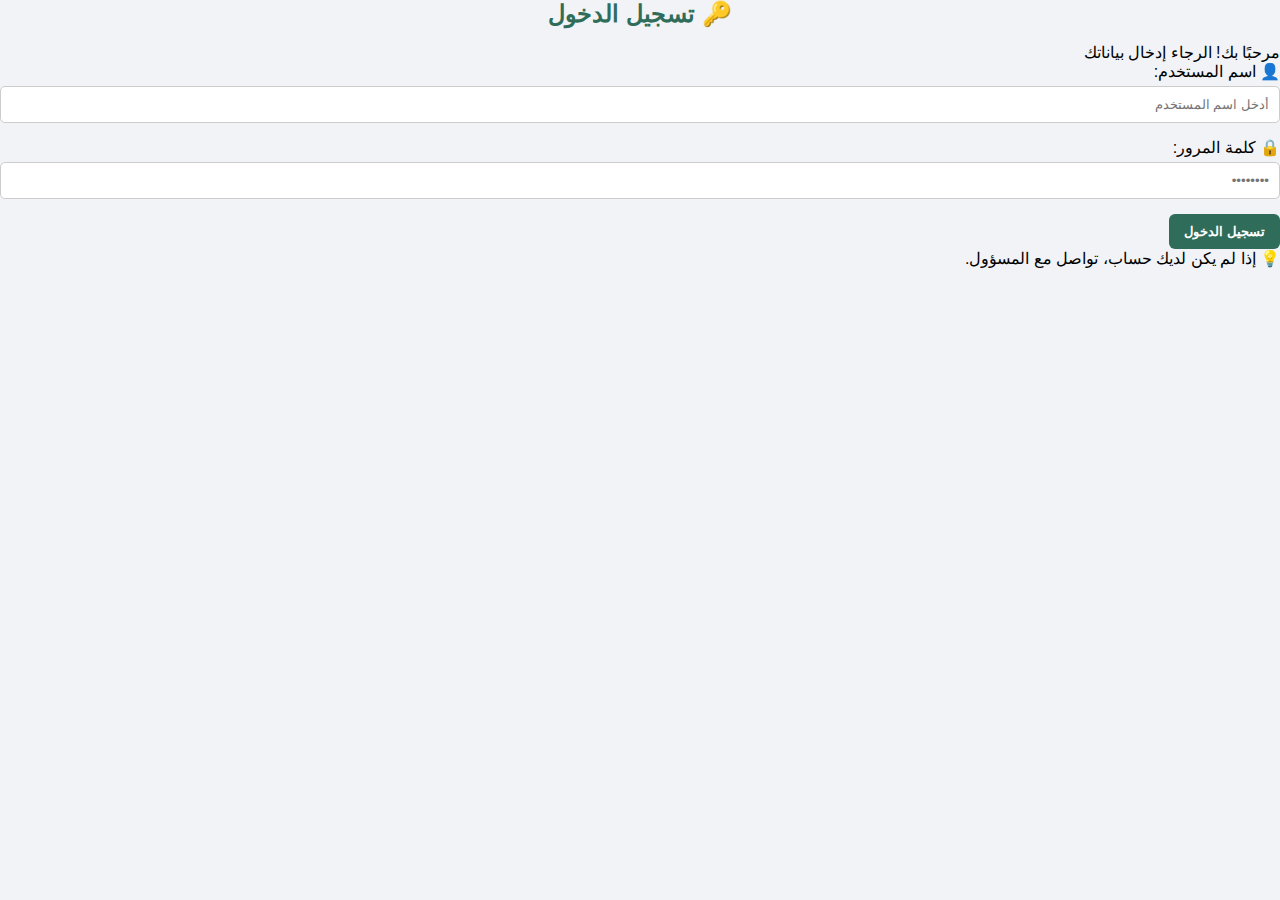
<file: login.html>
<!DOCTYPE html>
<html lang="ar">
<head>
    <meta charset="UTF-8">
    <meta name="viewport" content="width=device-width, initial-scale=1.0">
    <title>تسجيل الدخول</title>
    <link rel="stylesheet" href="styles.css">
</head>
<body class="login-body">

    <div class="login-container">
        <h2>🔑 تسجيل الدخول</h2>
        <p>مرحبًا بك! الرجاء إدخال بياناتك</p>
        
        <form id="loginForm">
            <label for="username">👤 اسم المستخدم:</label>
            <input type="text" id="username" placeholder="أدخل اسم المستخدم" required>

            <label for="password">🔒 كلمة المرور:</label>
            <input type="password" id="password" placeholder="••••••••" required>

            <button type="submit">تسجيل الدخول</button>

            <p id="errorMessage" class="error"></p>
        </form>

        <p class="info">💡 إذا لم يكن لديك حساب، تواصل مع المسؤول.</p>
    </div>

    <script src="auth.js"></script>
</body>
</html>
</file>
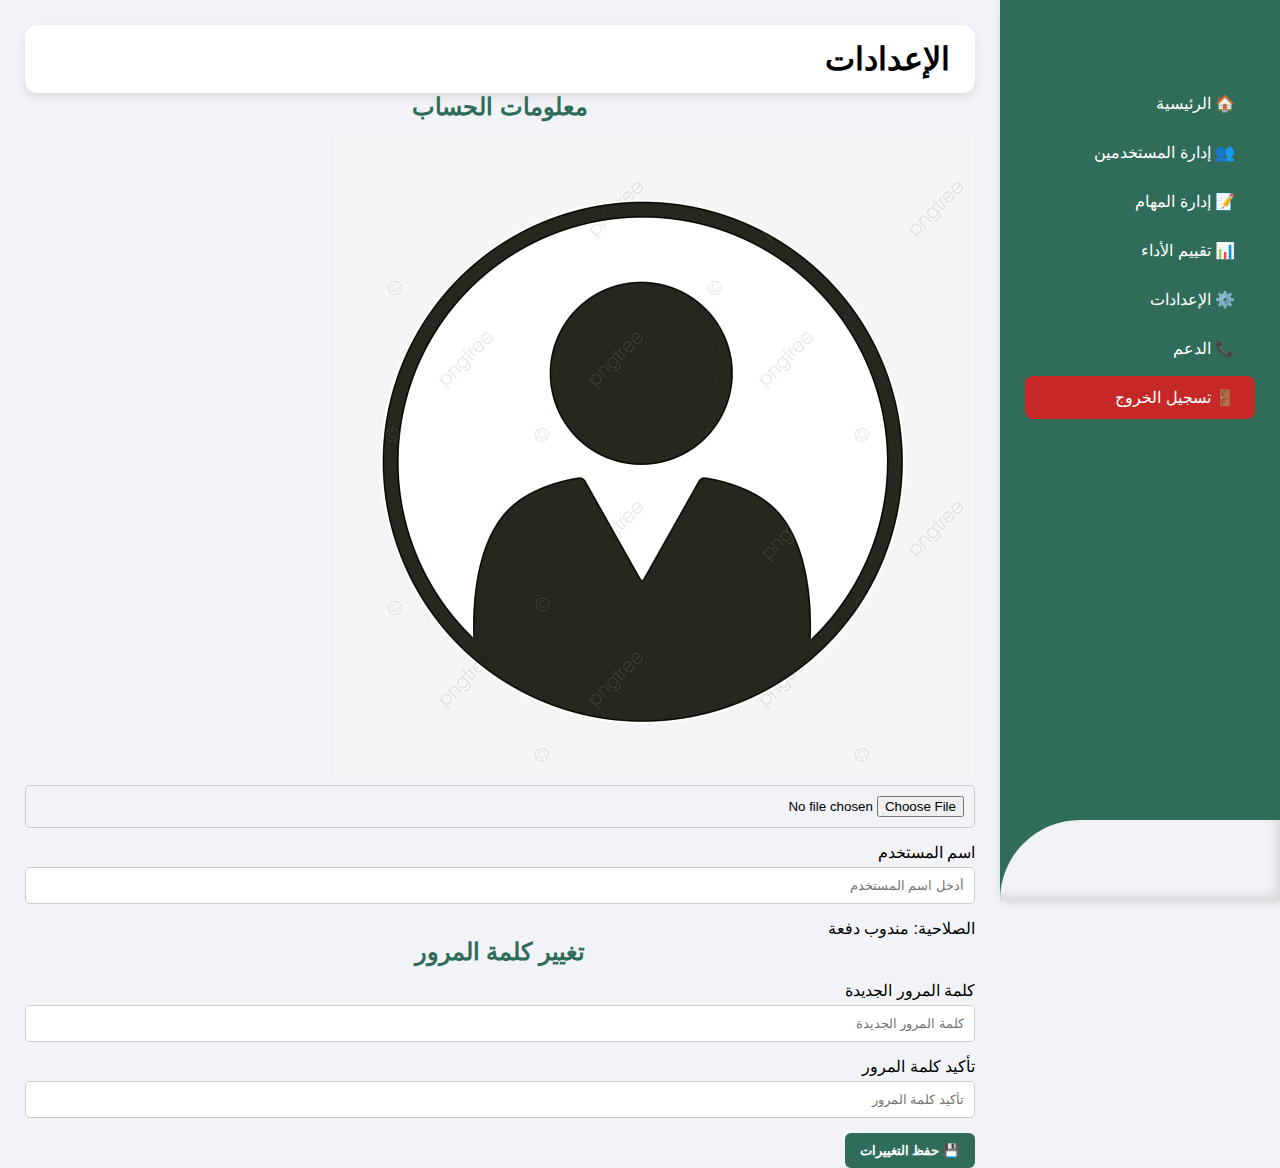
<file: settings.html>
<!DOCTYPE html>
<html lang="ar">
<head>
    <meta charset="UTF-8">
    <meta name="viewport" content="width=device-width, initial-scale=1.0">
    <title>الإعدادات</title>
    <link rel="stylesheet" href="styles.css">
</head>
<body>

    <div class="dashboard-container">
        <aside class="sidebar">
            <h2>M - SoftTech</h2>
            <ul>
                <li><a href="index.html">🏠 الرئيسية</a></li>
                <li><a href="users.html">👥 إدارة المستخدمين</a></li>
                <li><a href="tasks.html">📝 إدارة المهام</a></li>
                <li><a href="performance.html">📊 تقييم الأداء</a></li>
                <li><a href="settings.html">⚙️ الإعدادات</a></li>
                <li><a href="support.html">📞 الدعم</a></li>
                <li class="logout"><a href="#">🚪 تسجيل الخروج</a></li>
            </ul>
        </aside>

        <main class="main-content">
            <header>
                <h1>الإعدادات</h1>
            </header>

            <section class="settings-container">
                <h2>معلومات الحساب</h2>

                <!-- صورة المستخدم -->
                <div class="profile-image">
                    <img id="userAvatar" src="pngtree-character-default-avatar-image_2237203.jpg" alt="الصورة الافتراضية">
                    <input type="file" id="uploadAvatar" accept="image/*">
                </div>

                <!-- اسم المستخدم -->
                <label for="username">اسم المستخدم</label>
                <input type="text" id="username" placeholder="أدخل اسم المستخدم">

                <!-- صلاحية المستخدم -->
                <label>الصلاحية:</label>
                <span id="userRole">مندوب دفعة</span>

                <!-- كلمة المرور -->
                <h2>تغيير كلمة المرور</h2>
                <label for="newPassword">كلمة المرور الجديدة</label>
                <input type="password" id="newPassword" placeholder="كلمة المرور الجديدة">

                <label for="confirmPassword">تأكيد كلمة المرور</label>
                <input type="password" id="confirmPassword" placeholder="تأكيد كلمة المرور">

                <button onclick="saveSettings()">💾 حفظ التغييرات</button>
            </section>
        </main>
    </div>

    <script>
        // تغيير صورة الحساب
        document.getElementById('uploadAvatar').addEventListener('change', function(event) {
            let reader = new FileReader();
            reader.onload = function(e) {
                document.getElementById('userAvatar').src = e.target.result;
            };
            reader.readAsDataURL(event.target.files[0]);
        });

        // حفظ الإعدادات
        function saveSettings() {
            let username = document.getElementById("username").value;
            let newPassword = document.getElementById("newPassword").value;
            let confirmPassword = document.getElementById("confirmPassword").value;

            if (newPassword !== confirmPassword) {
                alert("❌ خطأ! كلمة المرور غير متطابقة.");
                return;
            }

            alert("✅ تم حفظ الإعدادات بنجاح!");
        }
    </script>

</body>
</html>
</file>
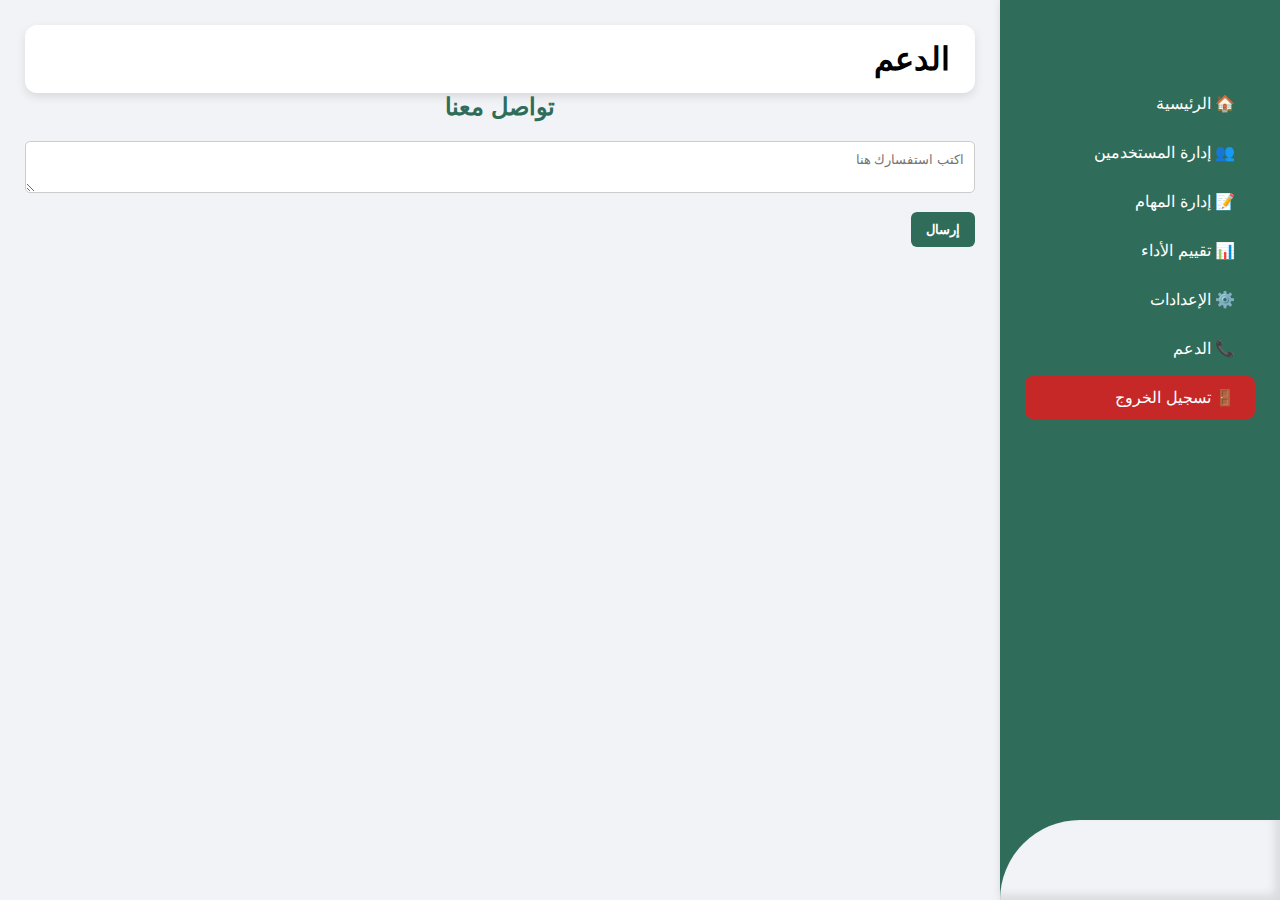
<file: support.html>
<!DOCTYPE html>
<html lang="ar">
<head>
    <meta charset="UTF-8">
    <meta name="viewport" content="width=device-width, initial-scale=1.0">
    <title>الدعم</title>
    <link rel="stylesheet" href="styles.css">
</head>
<body>

    <div class="dashboard-container">
        <aside class="sidebar">
            <h2>M - SoftTech</h2>
            <ul>
                <li><a href="index.html">🏠 الرئيسية</a></li>
                <li><a href="users.html">👥 إدارة المستخدمين</a></li>
                <li><a href="tasks.html">📝 إدارة المهام</a></li>
                <li><a href="performance.html">📊 تقييم الأداء</a></li>
                <li><a href="settings.html">⚙️ الإعدادات</a></li>
                <li><a href="support.html">📞 الدعم</a></li>
                <li class="logout"><a href="#">🚪 تسجيل الخروج</a></li>
            </ul>
        </aside>

        <main class="main-content">
            <header>
                <h1>الدعم</h1>
            </header>

            <section class="support-container">
                <h2>تواصل معنا</h2>
                <textarea placeholder="اكتب استفسارك هنا"></textarea>
                <button>إرسال</button>
            </section>
        </main>
    </div>

</body>
</html>
</file>
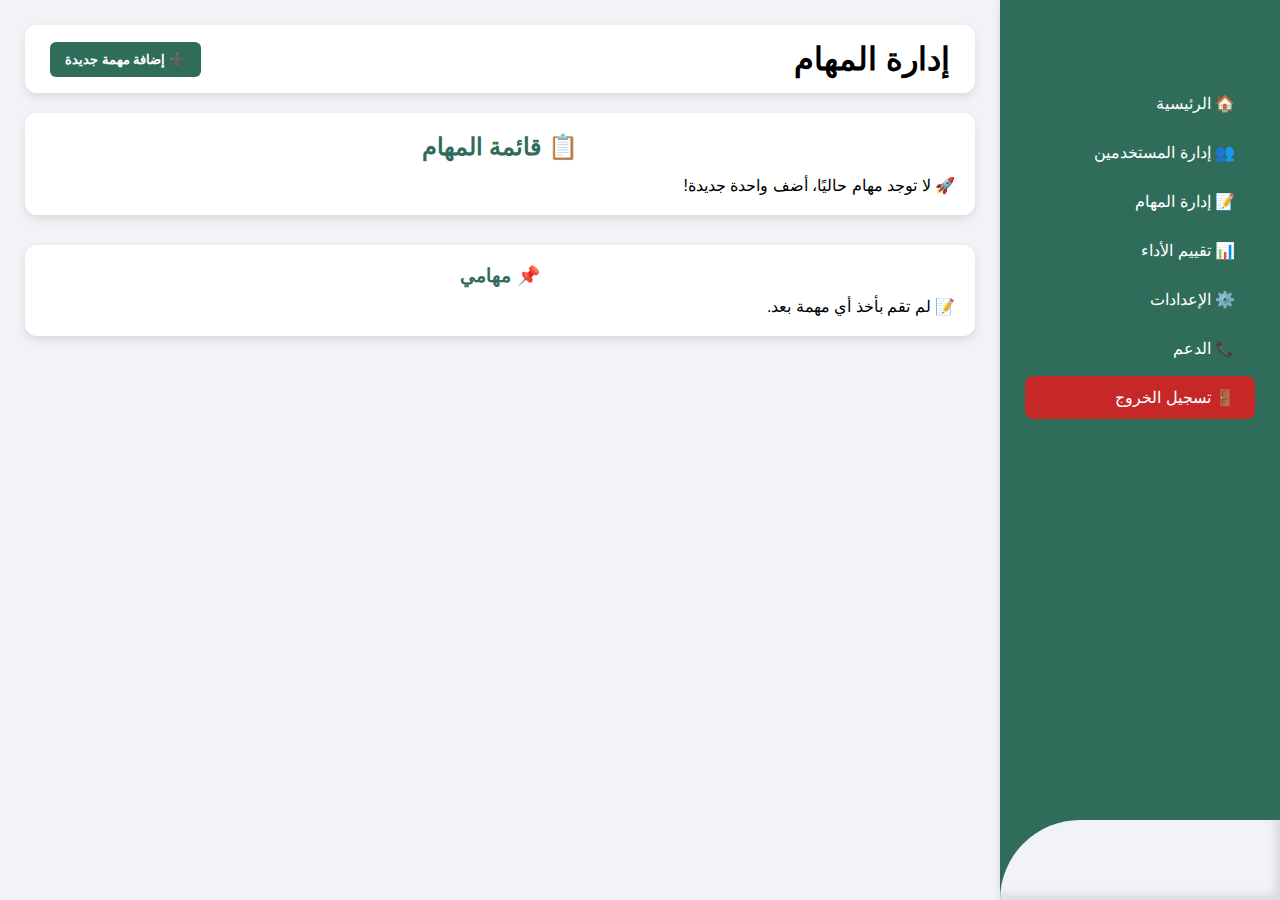
<file: tasks.html>
<!DOCTYPE html>
<html lang="ar">
<head>
    <meta charset="UTF-8">
    <meta name="viewport" content="width=device-width, initial-scale=1.0">
    <title>إدارة المهام</title>
    <link rel="stylesheet" href="styles.css">
</head>
<body>

    <div class="dashboard-container">
        <aside class="sidebar">
            <h2>M - SoftTech</h2>
            <ul>
                <li><a href="index.html">🏠 الرئيسية</a></li>
                <li><a href="users.html">👥 إدارة المستخدمين</a></li>
                <li><a href="tasks.html">📝 إدارة المهام</a></li>
                <li><a href="performance.html">📊 تقييم الأداء</a></li>
                <li><a href="settings.html">⚙️ الإعدادات</a></li>
                <li><a href="support.html">📞 الدعم</a></li>
                <li class="logout"><a href="#">🚪 تسجيل الخروج</a></li>
            </ul>
        </aside>

        <main class="main-content">
            <header>
                <h1>إدارة المهام</h1>
                <button id="openTaskModal">➕ إضافة مهمة جديدة</button>
            </header>

            <section class="task-list">
                <h2>📋 قائمة المهام</h2>
                <div id="tasksContainer">
                    <p>🚀 لا توجد مهام حاليًا، أضف واحدة جديدة!</p>
                </div>
            </section>
            
            <!-- 📌 قسم المهام الخاصة بالمستخدم -->
            <section class="user-tasks">
                <h3>📌 مهامي</h3>
                <ul id="userTasksList">
                    <p>📝 لم تقم بأخذ أي مهمة بعد.</p>
                </ul>
            </section>
            
        </main>
    </div>

    <!-- 🔹 نافذة إضافة مهمة جديدة -->
    <div id="taskModal" class="modal">
        <div class="modal-content">
            <span class="close">&times;</span>
            <h2>إضافة مهمة جديدة</h2>


            <label for="taskName">اسم المهمة:</label>
            <input type="text" id="taskName" placeholder="أدخل اسم المهمة" required>

            <label for="taskDescription">وصف المهمة:</label>
            <textarea id="taskDescription" placeholder="أدخل وصف المهمة"></textarea>

            <label for="taskVisibility">من يستطيع رؤية هذه المهمة؟</label>
            <select id="taskVisibility">
                <option value="معيد">معيد</option>
                <option value="مندوب دفعة">مندوب دفعة</option>
                <option value="مندوب سكشن">مندوب سكشن</option>
                <option value="الكل">الكل</option>
                <option value="مندوب دفعة و سكشن">مندوب دفعة و سكشن</option>
            </select>

            <button id="addTaskBtn">إضافة</button>
        </div>
    </div>

    <script src="main.js"></script>
    <script src="auth.js"></script>
    <script src="api.js"></script>

    <script>
        // عناصر HTML
        const modal = document.getElementById("taskModal");
        const openModalBtn = document.getElementById("openTaskModal");
        const closeModalBtn = document.querySelector(".close");
        const addTaskBtn = document.getElementById("addTaskBtn");
        const tasksContainer = document.getElementById("tasksContainer");
        const userTasksList = document.getElementById("userTasksList");

        // ✅ إظهار النافذة عند النقر على زر الإضافة
        openModalBtn.addEventListener("click", function () {
            modal.style.display = "flex";
        });

        // ✅ إغلاق النافذة عند النقر على زر الإغلاق
        closeModalBtn.addEventListener("click", function () {
            modal.style.display = "none";
        });

        // ✅ إغلاق النافذة عند النقر خارجها
        window.addEventListener("click", function (event) {
            if (event.target === modal) {
                modal.style.display = "none";
            }
        });

        // ✅ إضافة مهمة جديدة
        addTaskBtn.addEventListener("click", function () {
            let taskName = document.getElementById("taskName").value.trim();
            let taskDescription = document.getElementById("taskDescription").value.trim();
            
            if (taskName === "" || taskDescription === "") {
                alert("يرجى ملء جميع الحقول");
                return;
            }

            let taskElement = document.createElement("div");
            taskElement.classList.add("task-card");
            taskElement.innerHTML = `
                <h4>${taskName}</h4>
                <p>${taskDescription}</p>
                <button class="get-task-btn" onclick="claimTask(this)">📌 الحصول على المهمة</button>
            `;

            tasksContainer.appendChild(taskElement);

            // ✅ إخفاء النص الافتراضي
            if (tasksContainer.querySelector("p")) {
                tasksContainer.querySelector("p").style.display = "none";
            }

            // ✅ إغلاق المودال وتنظيف الحقول
            modal.style.display = "none";
            document.getElementById("taskName").value = "";
            document.getElementById("taskDescription").value = "";
        });

        // ✅ الحصول على المهمة ونقلها إلى "مهامي"
        function claimTask(button) {
            let taskElement = button.parentElement;
            let taskTitle = taskElement.querySelector("h4").innerText;
            let taskDetails = taskElement.querySelector("p").innerText;

            let newTaskItem = document.createElement("li");
            newTaskItem.innerHTML = `<strong>${taskTitle}</strong>: ${taskDetails}`;

            userTasksList.appendChild(newTaskItem);

            // ✅ تعطيل المهمة بعد أخذها
            button.remove();
            taskElement.style.opacity = "0.5";
            taskElement.style.pointerEvents = "none";

            // ✅ إخفاء النص الافتراضي
            if (userTasksList.querySelector("p")) {
                userTasksList.querySelector("p").style.display = "none";
            }
        }
    </script>
</body>
</html>
</file>
<file: styles.css>
/* 🌍 إعادة تعيين القيم الافتراضية */
* {
    margin: 0;
    padding: 0;
    box-sizing: border-box;
    font-family: "Tajawal", sans-serif;
}

/* ✅ إعدادات الخلفية العامة */
body {
    background-color: #F1F3F6;
    direction: rtl;
}

/* 🏠 الحاوية الرئيسية */
.dashboard-container {
    display: flex;
    height: 100vh;
}

/* 🎨 الشريط الجانبي مع المنحنى العكسي */
.sidebar {
    width: 280px;
    background: #2F6D5A;
    color: white;
    padding: 25px;
    display: flex;
    flex-direction: column;
    align-items: center;
    position: relative;
    box-shadow: 3px 0 10px rgba(0, 0, 0, 0.2);
    overflow: hidden;
}

/* ✅ إضافة تأثير المنحنى العكسي */
.sidebar::after {
    content: "";
    position: absolute;
    bottom: 0;
    right: 0;
    width: 100%;
    height: 80px;
    background: #F1F3F6;
    border-top-left-radius: 80px;
    box-shadow: inset -5px -5px 10px rgba(0, 0, 0, 0.1);
}

/* 🔹 محتوى القائمة */
.sidebar h2 {
    font-size: 22px;
    margin-bottom: 25px;
    position: relative;
    z-index: 10;
}

.sidebar ul {
    list-style: none;
    width: 100%;
    position: relative;
    z-index: 10;
}

.sidebar ul li {
    padding: 12px 20px;
    cursor: pointer;
    border-radius: 8px;
    margin: 6px 0;
    transition: background 0.3s, transform 0.2s;
}

.sidebar ul li a {
    color: white;
    text-decoration: none;
    display: flex;
    align-items: center;
    font-size: 16px;
}

.sidebar ul li:hover {
    background: #255748;
    transform: scale(1.05);
}

/* ✨ تحسين تسجيل الخروج */
.logout {
    margin-top: auto;
    background: #C62828;
}

.logout:hover {
    background: #B71C1C;
}

/* 📌 المحتوى الرئيسي */
.main-content {
    flex: 1;
    padding: 25px;
    position: relative;
    z-index: 5;
}

/* 🔝 شريط العنوان */
header {
    display: flex;
    justify-content: space-between;
    align-items: center;
    background: white;
    padding: 15px 25px;
    border-radius: 12px;
    box-shadow: 0 4px 10px rgba(0, 0, 0, 0.1);
}

/* 📜 بيانات المستخدم */
.user-info {
    display: flex;
    align-items: center;
}

.user-info img {
    width: 50px;
    height: 50px;
    border-radius: 50%;
    margin-left: 10px;
    border: 2px solid #2F6D5A;
}

/* 📝 البطاقات */
.cards {
    display: flex;
    gap: 15px;
    margin-top: 20px;
}

.card {
    background: white;
    padding: 20px;
    border-radius: 12px;
    flex: 1;
    text-align: center;
    box-shadow: 0 4px 12px rgba(0, 0, 0, 0.1);
    transition: transform 0.2s ease-in-out;
}

.card:hover {
    transform: translateY(-5px);
}

/* 🎨 نافذة إضافة المهمة */
.modal {
    display: none; /* ✅ مخفية عند تحميل الصفحة */
    position: fixed;
    z-index: 1000;
    left: 0;
    top: 0;
    width: 100%;
    height: 100%;
    background-color: rgba(0, 0, 0, 0.5);
    display: flex;
    justify-content: center;
    align-items: center;
}

.modal-content {
    background: white;
    padding: 20px;
    border-radius: 10px;
    width: 400px;
    box-shadow: 0 5px 15px rgba(0, 0, 0, 0.3);
    position: relative;
    text-align: center;
    animation: fadeIn 0.3s ease-in-out; /* ✅ تأثير عند الفتح */
}

/* 🔹 زر الإغلاق */
.close {
    position: absolute;
    top: 10px;
    right: 15px;
    font-size: 22px;
    cursor: pointer;
    color: #d32f2f;
    transition: color 0.3s ease-in-out;
}

.close:hover {
    color: #b71c1c;
}

/* 🔹 تحسين زر "إضافة مهمة" */
#addTaskBtn {
    background: #2F6D5A;
    color: white;
    font-weight: bold;
    text-transform: uppercase;
    letter-spacing: 1px;
    transition: background 0.3s ease-in-out, transform 0.2s;
}

#addTaskBtn:hover {
    background: #255748;
    transform: translateY(-3px);
}

/* 🔹 تنسيق الحقول */
input, textarea, select {
    width: 100%;
    padding: 10px;
    margin-top: 5px;
    margin-bottom: 15px;
    border: 1px solid #ccc;
    border-radius: 5px;
}

/* 🔹 تأثير عند الفتح */
@keyframes fadeIn {
    from { opacity: 0; transform: scale(0.9); }
    to { opacity: 1; transform: scale(1); } 
}

/* ✅ تحسين تجاوب القائمة الجانبية */
@media (max-width: 768px) {
    .dashboard-container {
        flex-direction: column;
    }

    .sidebar {
        width: 100%;
        text-align: center;
    }

    .cards, .overview {
        flex-direction: column;
    }

    .card {
        width: 100%;
    }
}

/* ✅ تحسين النافذة المنبثقة على الجوال */
@media (max-width: 600px) {
    .modal-content {
        width: 90%;
        padding: 15px;
    }

    .modal-content input,
    .modal-content textarea,
    .modal-content select {
        font-size: 14px;
    }
}

/* ✅ إضافة تأثير عند تحريك الفأرة فوق البطاقات */
.card, .performance, .chart, .activity {
    transition: all 0.3s ease-in-out;
}

.card:hover, .performance:hover, .chart:hover, .activity:hover {
    transform: scale(1.03);
    box-shadow: 0 6px 18px rgba(0, 0, 0, 0.15);
}

/* ✅ تأثير عند فتح النافذة */
@keyframes slideIn {
    from {
        transform: translateY(-50px);
        opacity: 0;
    }
    to {
        transform: translateY(0);
        opacity: 1;
    }
}

.modal-content {
    animation: slideIn 0.3s ease-in-out;
}
/* 🎯 زر الحصول على المهمة */
.get-task-btn {
    background: #2F6D5A;
    color: white;
    border: none;
    padding: 8px 12px;
    border-radius: 6px;
    cursor: pointer;
    transition: background 0.3s ease-in-out, transform 0.2s;
}

.get-task-btn:hover {
    background: #255748;
    transform: scale(1.05);
}

/* 🔹 تحسين مظهر المهام في ملف المستخدم */
.user-tasks {
    background: white;
    padding: 15px;
    border-radius: 8px;
    box-shadow: 0 4px 10px rgba(0, 0, 0, 0.1);
    margin-top: 20px;
}

.user-tasks h3 {
    color: #2F6D5A;
    margin-bottom: 10px;
}
/* ✅ تحسين تصميم قائمة المهام */
.task-list, .user-tasks {
    margin-top: 20px;
    padding: 20px;
    background: white;
    border-radius: 12px;
    box-shadow: 0 4px 10px rgba(0, 0, 0, 0.1);
}

h2, h3 {
    text-align: center;
    color: #2F6D5A;
    margin-bottom: 15px;
}

/* ✅ تحسين تصميم البطاقات */
.task-card {
    background: #ffffff;
    padding: 15px;
    border-radius: 10px;
    box-shadow: 0 4px 8px rgba(0, 0, 0, 0.1);
    margin-bottom: 10px;
    display: flex;
    flex-direction: column;
    align-items: flex-start;
    border-left: 5px solid #2F6D5A;
    transition: transform 0.2s ease-in-out;
}

.task-card:hover {
    transform: translateY(-3px);
}

/* ✅ تحسين عرض اسم المهمة */
.task-card h4 {
    font-size: 18px;
    color: #2F6D5A;
    margin-bottom: 8px;
}

/* ✅ تحسين وصف المهمة */
.task-card p {
    font-size: 14px;
    color: #555;
    margin-bottom: 12px;
}

/* ✅ تحسين زر "الحصول على المهمة" */
.get-task-btn {
    background: #2F6D5A;
    color: white;
    padding: 8px 12px;
    border: none;
    border-radius: 6px;
    cursor: pointer;
    font-size: 14px;
    transition: background 0.3s ease-in-out;
    align-self: flex-end;
}

.get-task-btn:hover {
    background: #255748;
}

/* ✅ تحسين عرض قائمة المهام الخاصة بالمستخدم */
.user-tasks {
    margin-top: 30px;
}

.user-task-card {
    background: #E3F2FD;
    padding: 15px;
    border-radius: 10px;
    border-left: 5px solid #0277BD;
    margin-bottom: 10px;
    display: flex;
    flex-direction: column;
}

.user-task-card h4 {
    font-size: 16px;
    color: #01579B;
    margin-bottom: 5px;
}

.user-task-card p {
    font-size: 14px;
    color: #333;
}
.close {
    position: absolute;
    top: 10px;
    right: 15px;
    font-size: 22px;
    cursor: pointer;
    color: red;
}
/* 🌍 إعادة تعيين القيم الافتراضية */
* {
    margin: 0;
    padding: 0;
    box-sizing: border-box;
    font-family: "Tajawal", sans-serif;
}

/* ✅ إعدادات الخلفية العامة */
body {
    background-color: #F1F3F6;
    direction: rtl;
}

/* 🏠 الحاوية الرئيسية */
.dashboard-container {
    display: flex;
    height: 100vh;
}

/* 🎨 الشريط الجانبي */
.sidebar {
    width: 280px;
    background: #2F6D5A;
    color: white;
    padding: 25px;
    display: flex;
    flex-direction: column;
    align-items: center;
    position: relative;
    box-shadow: 3px 0 10px rgba(0, 0, 0, 0.2);
    overflow: hidden;
    animation: fadeInSidebar 0.5s ease-in-out;
}

/* ✅ تأثير ظهور الشريط الجانبي */
@keyframes fadeInSidebar {
    from { transform: translateX(-30px); opacity: 0; }
    to { transform: translateX(0); opacity: 1; }
}

/* ✅ تحسين مظهر القائمة */
.sidebar ul {
    list-style: none;
    width: 100%;
}

.sidebar ul li {
    padding: 12px 20px;
    cursor: pointer;
    border-radius: 8px;
    margin: 6px 0;
    transition: background 0.3s, transform 0.2s;
}

.sidebar ul li a {
    color: white;
    text-decoration: none;
    display: flex;
    align-items: center;
    font-size: 16px;
}

.sidebar ul li:hover {
    background: #255748;
    transform: scale(1.05);
}

/* ✅ تحسين زر تسجيل الخروج */
.logout {
    margin-top: auto;
    background: #C62828;
}

.logout:hover {
    background: #B71C1C;
}

/* 📌 المحتوى الرئيسي */
.main-content {
    flex: 1;
    padding: 25px;
}

/* 🔝 شريط العنوان */
header {
    display: flex;
    justify-content: space-between;
    align-items: center;
    background: white;
    padding: 15px 25px;
    border-radius: 12px;
    box-shadow: 0 4px 10px rgba(0, 0, 0, 0.1);
}

/* 📜 بيانات المستخدم */
.user-info {
    display: flex;
    align-items: center;
}

.user-info img {
    width: 50px;
    height: 50px;
    border-radius: 50%;
    margin-left: 10px;
    border: 2px solid #2F6D5A;
}

/* 📝 البطاقات */
.cards {
    display: flex;
    gap: 15px;
    margin-top: 20px;
}

.card {
    background: white;
    padding: 20px;
    border-radius: 12px;
    flex: 1;
    text-align: center;
    box-shadow: 0 4px 12px rgba(0, 0, 0, 0.1);
    transition: transform 0.2s ease-in-out;
}

.card:hover {
    transform: translateY(-5px);
}

/* 🎨 نافذة إضافة المهمة */
/* 🎨 النافذة المنبثقة */
/* 🎨 النافذة المنبثقة */
.modal {
    display: none; /* ✅ مخفية عند تحميل الصفحة */
    position: fixed;
    top: 0;
    left: 0;
    width: 100%;
    height: 100%;
    background: rgba(0, 0, 0, 0.5);
    justify-content: center;
    align-items: center;
}

/* ✅ تصميم المحتوى الداخلي للنافذة */
.modal-content {
    background: white;
    padding: 20px;
    border-radius: 10px;
    width: 400px;
    box-shadow: 0 5px 15px rgba(0, 0, 0, 0.3);
    text-align: center;
    position: relative;
    animation: popUp 0.3s ease-in-out;
}

/* ✅ زر الإغلاق */
.close {
    position: absolute;
    top: 10px;
    right: 15px;
    font-size: 24px;
    cursor: pointer;
}



/* 🔹 تأثير الإغلاق */
@keyframes fadeOut {
    from { opacity: 1; transform: scale(1); }
    to { opacity: 0; transform: scale(0.9); }
}

/* ✅ تحسين الأزرار */
button {
    background: #2F6D5A;
    color: white;
    font-weight: bold;
    padding: 10px 15px;
    border: none;
    border-radius: 6px;
    cursor: pointer;
    text-transform: uppercase;
    transition: background 0.3s ease-in-out, transform 0.2s;
}

button:hover {
    background: #255748;
    transform: scale(1.05);
}

button:active {
    transform: scale(0.95);
    opacity: 0.8;
}

/* ✅ تحسين زر تحميل المهمة */
button.loading {
    position: relative;
    pointer-events: none;
    opacity: 0.7;
}

button.loading::after {
    content: "";
    width: 16px;
    height: 16px;
    border: 3px solid white;
    border-top-color: transparent;
    border-radius: 50%;
    position: absolute;
    right: 15px;
    top: 50%;
    transform: translateY(-50%);
    animation: spin 0.6s linear infinite;
}

@keyframes spin {
    from { transform: translateY(-50%) rotate(0deg); }
    to { transform: translateY(-50%) rotate(360deg); }
}

/* ✅ تحسين عرض قائمة المهام */
.task-list {
    margin-top: 20px;
    padding: 20px;
    background: white;
    border-radius: 12px;
    box-shadow: 0 4px 10px rgba(0, 0, 0, 0.1);
    max-height: 400px;
    overflow-y: auto;
}

.task-card {
    background: white;
    padding: 15px;
    border-radius: 10px;
    box-shadow: 0 4px 8px rgba(0, 0, 0, 0.1);
    margin-bottom: 10px;
    border-left: 5px solid #2F6D5A;
    transition: transform 0.2s ease-in-out;
    cursor: pointer;
}

.task-card:hover {
    transform: translateY(-3px);
    background: rgba(47, 109, 90, 0.1);
}

/* ✅ تحسين استجابة التصميم */
@media (max-width: 768px) {
    .dashboard-container { flex-direction: column; }
    .sidebar { width: 100%; text-align: center; }
    .cards, .overview { flex-direction: column; }
    .card { width: 100%; }
}

@media (max-width: 500px) {
    .main-content { padding: 15px; }
    .modal-content { width: 90%; }
}
</file>
